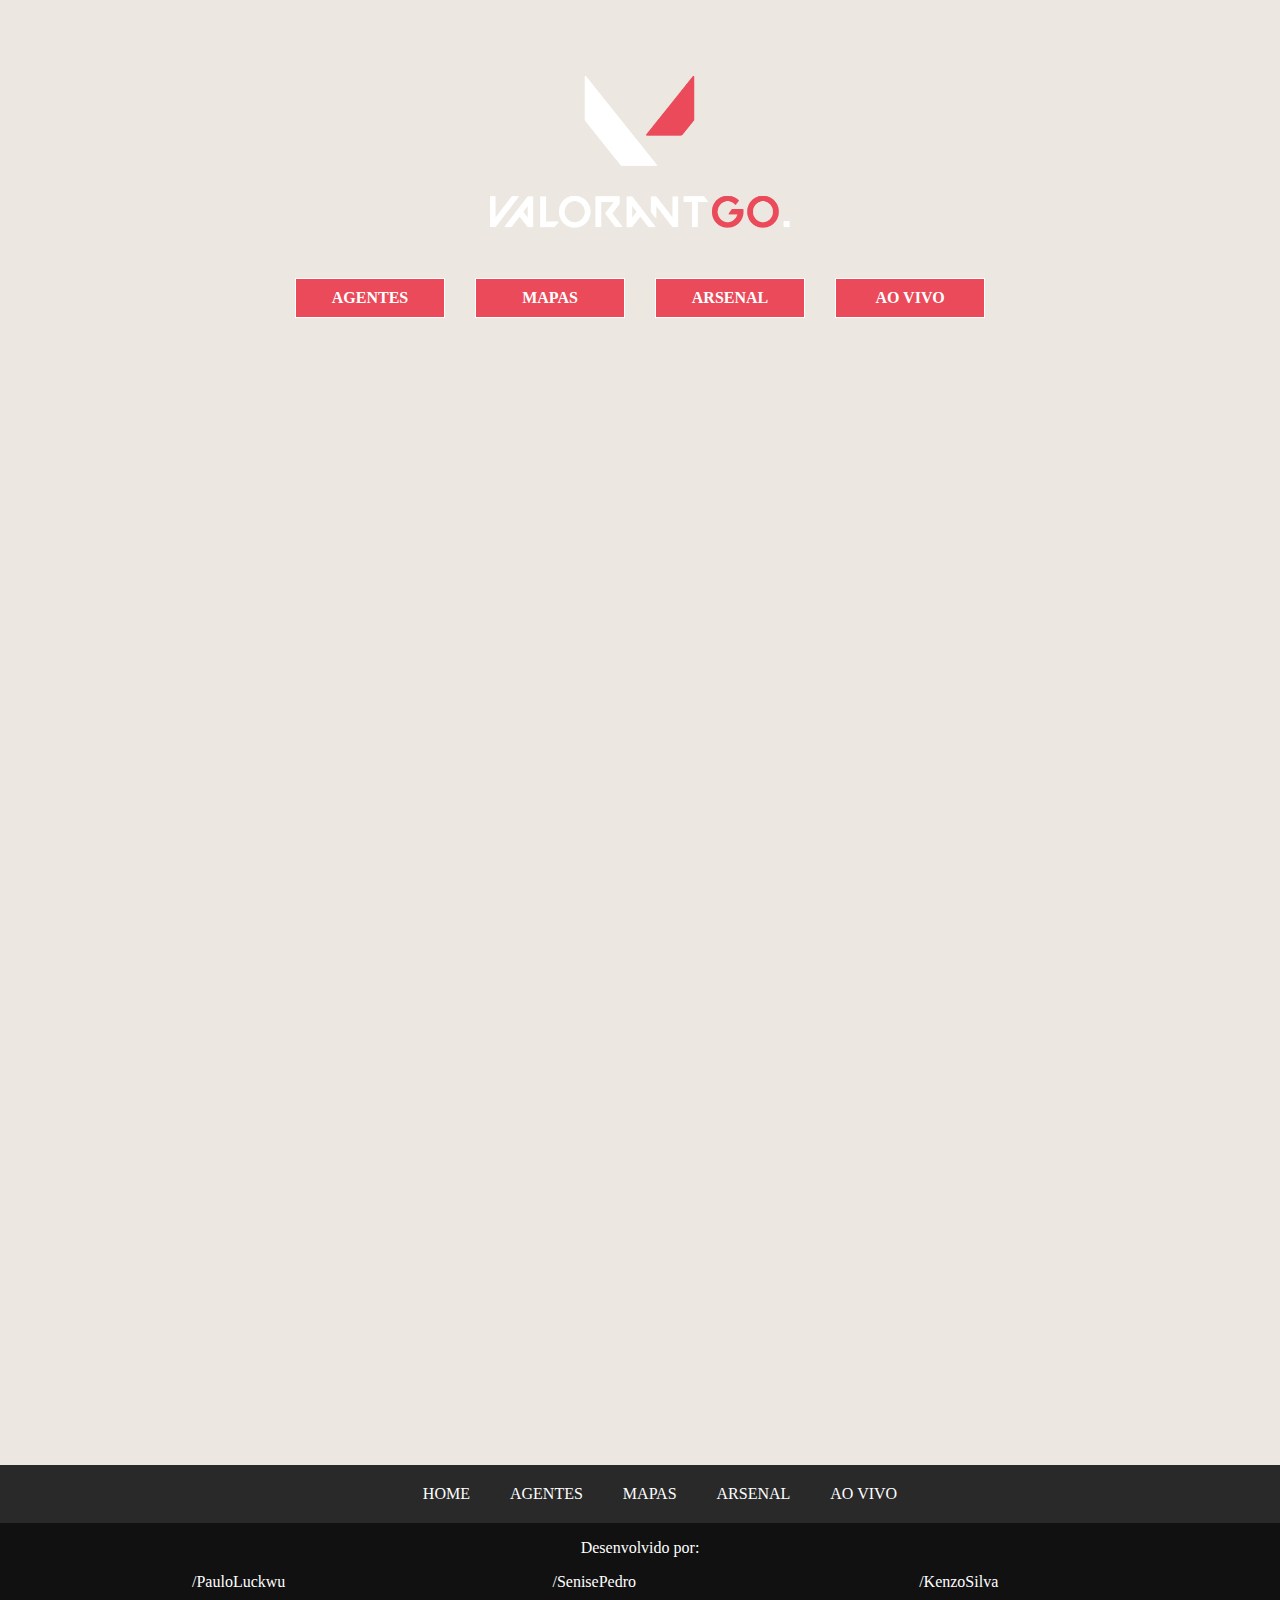
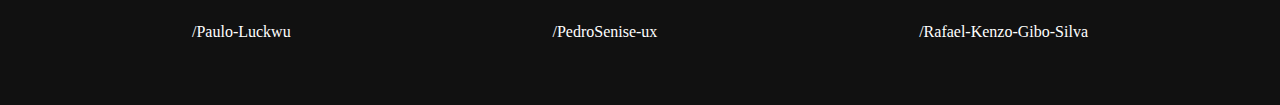
<file: AOVIVO.html>
<!DOCTYPE html>
<html lang="pt-BR">
<head>
    <meta charset="UTF-8">
    <meta name="viewport" content="width=device-width, initial-scale=1.0">
    <title>Valorant GO. | Portal de notícias e informações sobre o universo de Valorant</title>
    <link rel="stylesheet" href="assets/css/style.css">
    <link rel="stylesheet" href="assets/css/style.aovivo.css">
</head>
<body>
    <!-- Header Start -->
    <header>
        <div class="header-content">
            <div id="logo"><a href="index.html"><img src="assets/img/valorant_go-10.png" alt="Logo Valorant.GO"></a></div>
            <nav>
                <ul class="nav">
                    <li class="btn"><a href="AGENTES.HTML">AGENTES</a></li>
                    <li class="btn"><a href="MAPAS.html">MAPAS</a></li>
                    <li class="btn"><a href="ARSENAL.HTML">ARSENAL</a></li>
                    <li class="btn"><a href="AOVIVO.html">AO VIVO</a></li>
                </ul>
            </nav>   
        </div>
    </header>
    <!-- Header End -->

    <div id="yt-player">
        <iframe width="1680" height="945" src="https://www.youtube.com/embed/KupfTtpe9F8?si=it8feFk_v5Q_eCXk" title="YouTube video player" frameborder="0" allow="accelerometer; autoplay; clipboard-write; encrypted-media; gyroscope; picture-in-picture; web-share" referrerpolicy="strict-origin-when-cross-origin" allowfullscreen></iframe>
    </div>
    <footer>
        <div class="sitemap">
            <ul>
                <li class="text-font"><a href="index.html">HOME</a></li>
                <li class="text-font"><a href="AGENTES.HTML">AGENTES</a></li>
                <li class="text-font"><a href="MAPAS.html">MAPAS</a></li>
                <li class="text-font"><a href="ARSENAL.HTML">ARSENAL</a></li>
                <li class="text-font"><a href="AOVIVO.html">AO VIVO</a></li>
            </ul>
        </div>
        <p class="dev-footer">Desenvolvido por:</p>
        <section class="dev-cards">
            
            <div class="dev">
                <a href="https://github.com/PauloLuckwu"><i class="fa-brands fa-github fa-2x"></i> /PauloLuckwu</a>
                <a
                    href="https://www.linkedin.com/in/paulo-luckwu-192673256?utm_source=share&utm_campaign=share_via&utm_content=profile&utm_medium=ios_app"><i
                        class="fa-brands fa-linkedin fa-2x"></i> /Paulo-Luckwu</a>
            </div>
    
            <div class="dev">
                <a href="https://github.com/SenisePedro" target="_blank"><i class="fa-brands fa-github fa-2x"></i>
                    /SenisePedro</a>
                <a href="https://www.linkedin.com/in/pedrosenise-ux" target="_blank"><i
                        class="fa-brands fa-linkedin fa-2x"></i> /PedroSenise-ux</a>
            </div>
    
            <div class="dev">
                <a href="https://github.com/KenzoSilva" target="_blank"><i class="fa-brands fa-github fa-2x"></i>
                    /KenzoSilva</a>
                <a href="https://www.linkedin.com/in/rafael-kenzo-gibo-silva" target="_blank"><i
                        class="fa-brands fa-linkedin fa-2x"></i> /Rafael-Kenzo-Gibo-Silva</a>
            </div>
        </section>
    </footer>
    </body>
    </html>
</file>
<file: assets/css/style.css>
@import url(https://db.onlinewebfonts.com/c/b1339a2ac36faa14e206d482e0063fc5?family=DIN+Next+Devanagari+W05+Bold);
@import url(https://db.onlinewebfonts.com/c/7bb508fd7255ec38b6f29cb4cf8668cf?family=DINNextW1G-Regular);

body{
    margin: 0;
    padding: 0;
    background-color: #ECE8E1;
}

a {
    text-decoration: none;
    color: inherit;
}

.header-content{
    height: 440px;
    background: no-repeat center/cover url("https://wallpapers.com/images/featured/valorant-305kescxw5dpup7y.webp");
    display: flex;
    justify-content: center;
    align-items: center;
    flex-direction: column;
    color: white;
}

header nav {
    display: flex; /* flex-direction: row;  -> Padrão */
    justify-content: space-between;
    margin: 0 80px;
}

header nav ul {
    list-style: none;
    display: flex;
    padding: 30px;
    /* flex-direction: row;  -> Padrão */
}

header nav ul li {
    /* margin: top/bottom left/right; */
    margin: 0 15px;
    cursor: pointer;
}

.header-content img{
    max-width: 300px;
}

.nav {
    text-transform: uppercase;
    text-align: center;
  }
  
  .nav * {
    box-sizing: border-box;
    transition: all .35s ease;
  }
  

  
  .nav a {
    padding: .6em .8em;
    color: white;
    position: relative;
    text-decoration: none;
  }


.nav a::before,
.nav a::after {
  content: '';
  height: 14px;
  width: 14px;
  position: absolute;
  transition: all .35s ease;
  opacity: 0;
}

.nav a::before {
  content: '';
  right: 0;
  top: 0;
  border-top: 2px solid white;
  border-right: 2px solid white;
  transform: translate(-100%, 50%);
}

.nav a:after {
  content: '';
  left: 0;
  bottom: 0;
  border-bottom: 3px solid white;
  border-left: 3px solid white;
  transform: translate(100%, -50%)
}

.nav a:hover:before,
.nav a:hover:after{
  transform: translate(0,0);
  opacity: 1;
}

.nav a:hover {
  color: white;
}

.btn {
    min-width: 150px;
    padding: 10px;
    border: solid 1px white;
    font-weight: bold;
    font-size: 1rem;
    text-align: center;
    background: #EA4A5A;
    color: white;
    cursor: pointer;
    font-family: "DIN Next Devanagari W05 Bold";
}

.title{
    font-family: "DIN Next Devanagari W05 Bold";
    color: #FF4655;
}

.text-font{
    font-family: "DINNextW1G-Regular";
    color: #383e3a;
}

/* Estilização tab menu "Mapas" */

.container{
	width: 80vw;
	margin: 0 auto;
}

ul.tabs{
	margin: 0px;
	padding: 0px;
	list-style: none;
}
ul.tabs li{
	background: none;
	color: #222;
	display: inline-block;
	padding: 10px 15px;
	cursor: pointer;
}

ul.tabs li.current{
	background: #fff;
	color: #EA4A5A;
  text-decoration: overline;
}

.tab-content{
	display: none;
	background: #fff;
	padding: 15px;
}

.tab-content.current{
	display: inherit;
}

/* Final da estilização */

#container{
  display: flex;
  justify-content: center;
  align-items: flex-start;
  gap: 5%;
  width: 70%;
  margin: 32px auto 32px auto;
}

hr{
  width: 70%;
  margin: 0 auto;
}

.news-container{
  width: 70%;
  margin: 32px auto 32px auto;
  padding: 0;
}

.card-img img{
  width: 345px;
  height: 195px;
}

.card-title{
  font-family: "DINNextW1G-Regular";
  font-weight: 600;
}

.news{
  display: flex;
  justify-content: space-between;
}

footer{
  background-color: #111;
  padding-bottom: 64px;
  color: #fff;
  font-family: "DINNextW1G-Regular";
}
.sitemap ul{
  list-style: none;
  display: flex;
  justify-content: center;
  background-color: #292929;
}

.sitemap ul li{
  color: #FFF;
  padding: 20px;
}

.sitemap ul li:hover{
  color: #EA4A5A;
}

.dev-footer{
  display: flex;
  justify-content: center;
}



.dev-cards{
  color: #FFF;
  display: flex;
  justify-content: space-between;
  width: 70%;
  margin: 0 auto;
}

.dev{
  display: flex;
  flex-direction: column;
  gap: 32px;
}

.page-title{
  width: 70%;
  margin: 0 auto;
}

.page-title h2{
  font-size: 40px;
}
</file>
<file: assets/css/style.aovivo.css>
#yt-player{
    display: flex;
    justify-content: center;
    padding: 32px;
}
</file>
